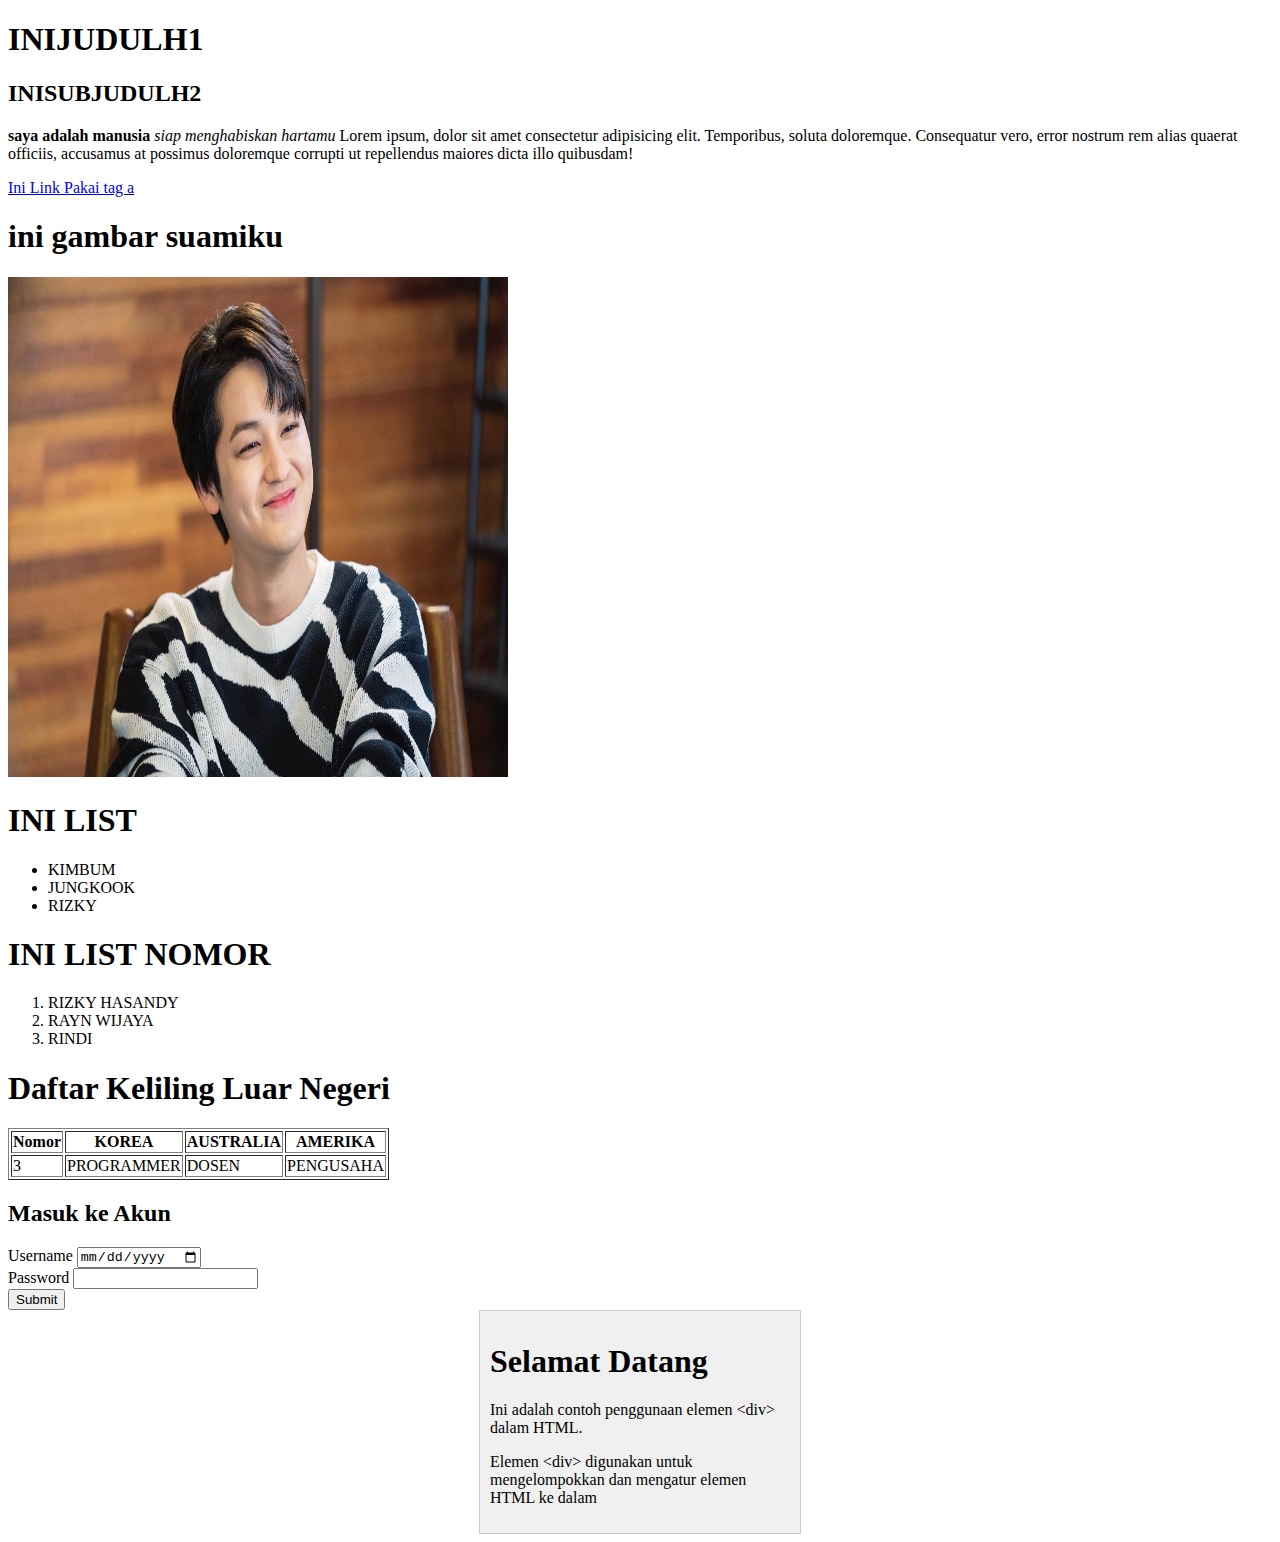
<file: Index.html>
<!DOCTYPE html>
<html lang="en">
<head>
    <meta charset="UTF-8">
    <meta name="viewport" content="width=device-width, initial-scale=1.0">
    <title>Document</title>
    <style>
        .container {
            width: 300px;
            margin: 0 auto;
            border: 1px solid #ccc;
            padding: 10px;
            background-color:#f0f0f0;
        }
    </style>
</head>
<body>
    <h1>INIJUDULH1</h1>
    <h2>INISUBJUDULH2</h2>
    <p><b>saya adalah manusia</b> <i>siap menghabiskan hartamu</i> Lorem ipsum, dolor sit amet consectetur adipisicing elit. Temporibus, soluta doloremque. Consequatur vero, error nostrum rem alias quaerat officiis, accusamus at possimus doloremque corrupti ut repellendus maiores dicta illo quibusdam!</p>
<a href="https://www.google.com">Ini Link Pakai tag a</a>
<h1>ini gambar suamiku</h1>
<img src="gambar/kimbum.jpg" width="500px" height ="500px" alt="">

<h1>INI LIST</h1>
<UL>
    <LI>KIMBUM</LI>
    <LI>JUNGKOOK</LI>
    <LI>RIZKY</LI>
</UL>
<h1>INI LIST NOMOR</h1>
<OL>
    <LI>RIZKY HASANDY</LI>
    <LI>RAYN WIJAYA</LI>
    <LI>RINDI</LI>
</OL>
<h1>Daftar Keliling Luar Negeri</h1>
<table border="1">
    <tr>
        <th>Nomor</th>
        <th>KOREA</th>
        <th>AUSTRALIA</th>
        <th>AMERIKA</th>
    </tr>
    <tr>
        <td>3</td>
        <td>PROGRAMMER</td>
        <td>DOSEN</td>
        <td>PENGUSAHA</td>
    </tr>
</table>
<h2>Masuk ke Akun</h2>
<form action="">
    <label for="">Username</label>
    <input type="date" id="Username" name="Username"required/> <br>
    <label for="">Password</label>
    <input type="password"> <br>
    <input type="submit">
</form>
<!-- ini komentar -->
<div class="container"> 
    <h1>Selamat Datang</h1>
    <p>Ini adalah contoh penggunaan elemen &lt;div&gt; dalam HTML.</p>
    <P>Elemen &lt;div&gt; digunakan untuk mengelompokkan dan mengatur elemen HTML ke dalam</P>
</div>
</body>
</html>
</file>
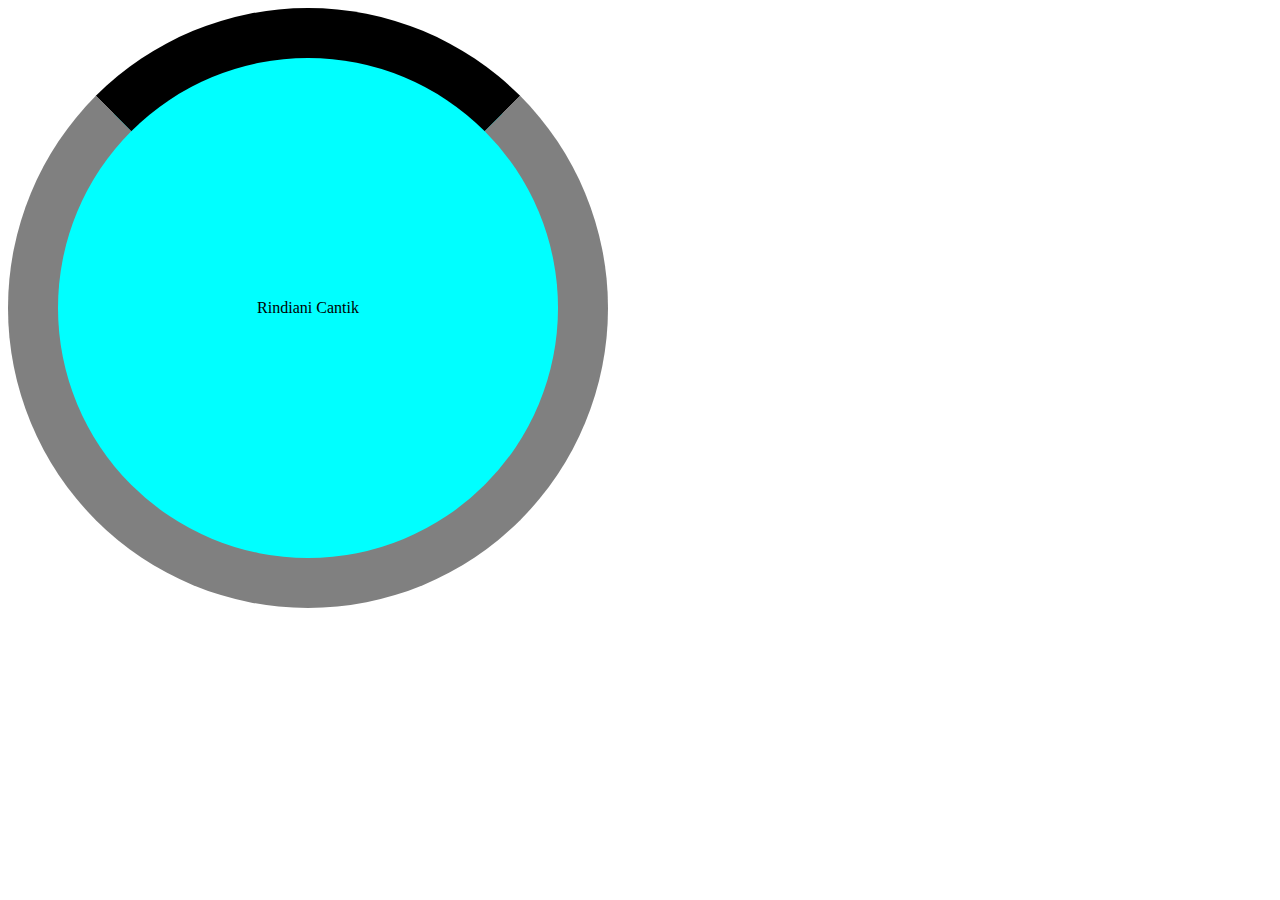
<file: Animation/index.html>
<!DOCTYPE html>
<html lang="en">
<head>
    <meta charset="UTF-8">
    <meta name="viewport" content="width=device-width, initial-scale=1.0">
    <title>Animasi</title>
    <link rel="stylesheet" href="style.css">
</head>
<body>
    <div class="ktk">
        <p id="text">Rindiani Cantik</p>
    </div>

    
</body>
</html>
</file>
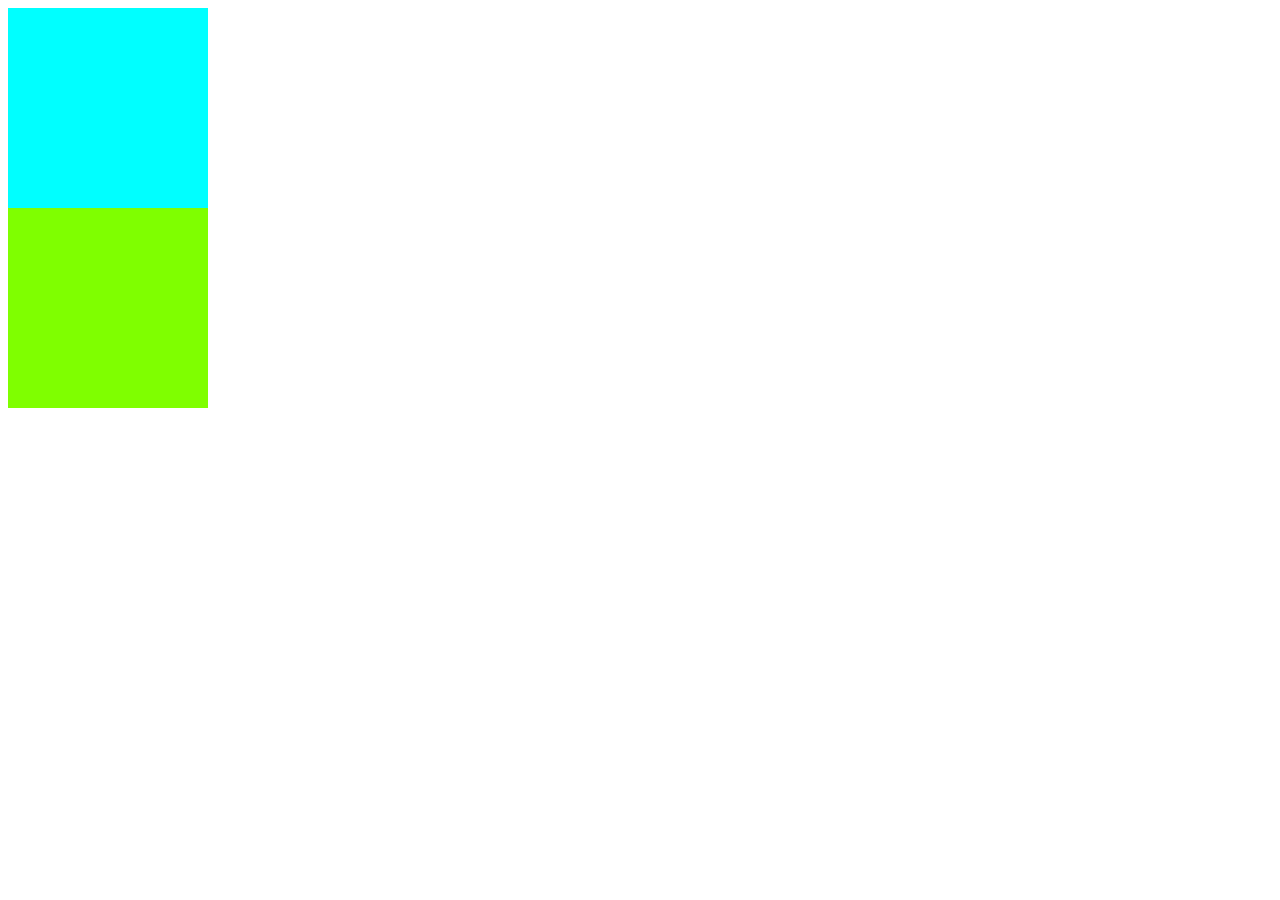
<file: Belajar CSS/index.html>
<!DOCTYPE html>
<html lang="en">
<head>
    <meta charset="UTF-8">
    <meta name="viewport" content="width=, initial-scale=1.0">
    <title>Document</title>
</head>

<style>
    .kotak-besar{
        width: 200px;
        height: 200px;
        background-color: aqua;
        z-index: 2;
        position: relative;
    }

    .kotak-besar-2 {
        width: 200px;
        height: 200px;
        background-color: chartreuse;
        z-index: 3;
        position: relative;
    }

    .kotak-besar-3 {
        width: 200px;
        height: 200px;
        background-color: darkorchid;
        bottom: 300px;
        z-index: 1;
        position: relative;
    }
</style>
<body>
    <div class="kotak-besar"></div>
    <div class="kotak-besar-2"></div>
    <div class="kotak-besar-3"></div>
</body>
</html>
</file>
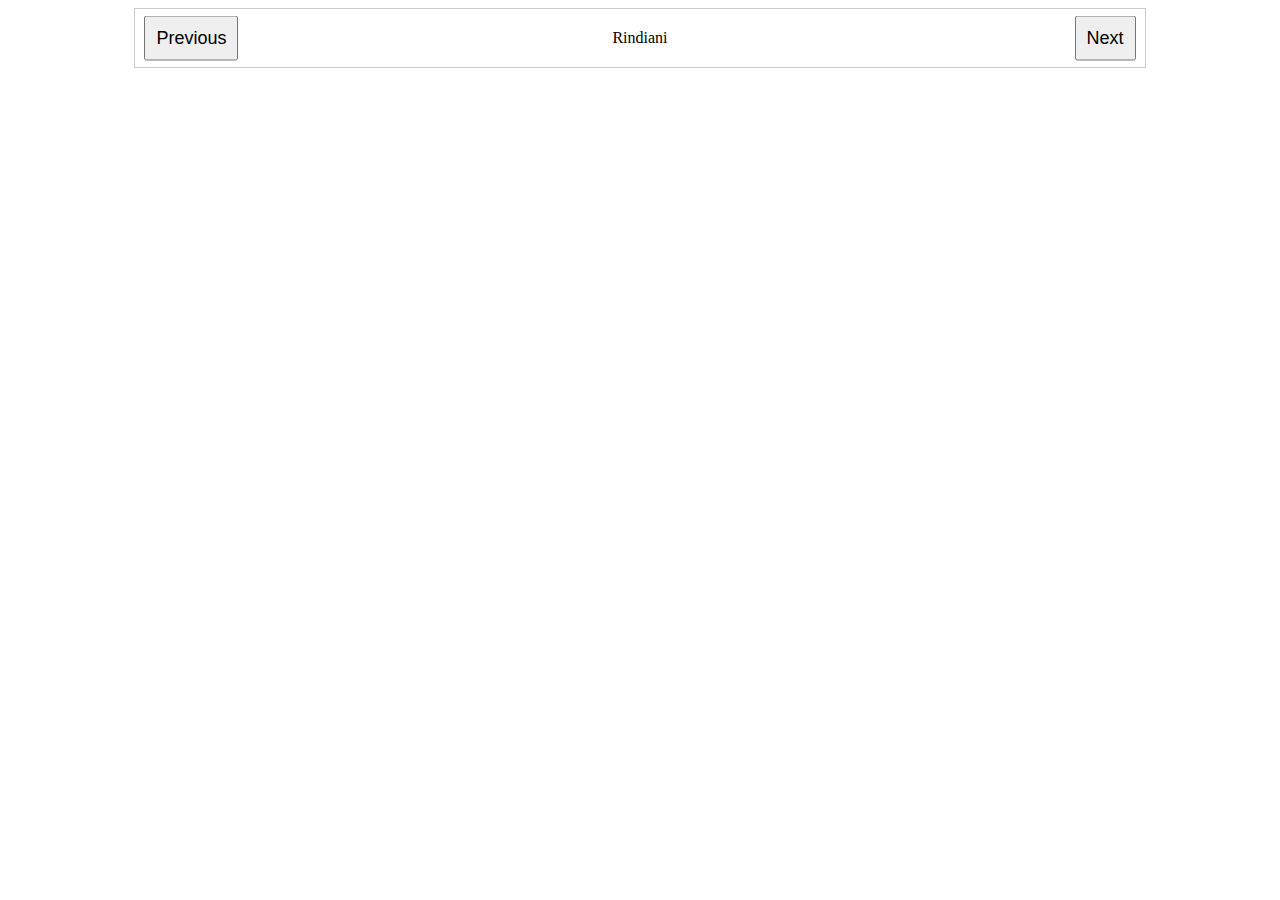
<file: Animation/Carousel/index.html>
<!DOCTYPE html>
<html lang="en">
<head>
    <meta charset="UTF-8">
    <meta name="viewport" content="width=device-width, initial-scale=1.0">
    <title>Carousel</title>
    <link rel="stylesheet" href="style.css">
</head>
<body>
    <div class="carousel-container">
        <div id="carousel" class="carousel">
            <div class="carousel-item">Rindiani</div>
            <div class="carousel-item">Rizky Hasandy</div>
            <div class="carousel-item">Kimbum</div>
            <!-- Add more items as needed -->
        </div>
        <button id="prevBtn">Previous</button>
        <button id="nextBtn">Next</button>
    </div>
    
</body>
<script src="main.js"></script>
</html>
</file>
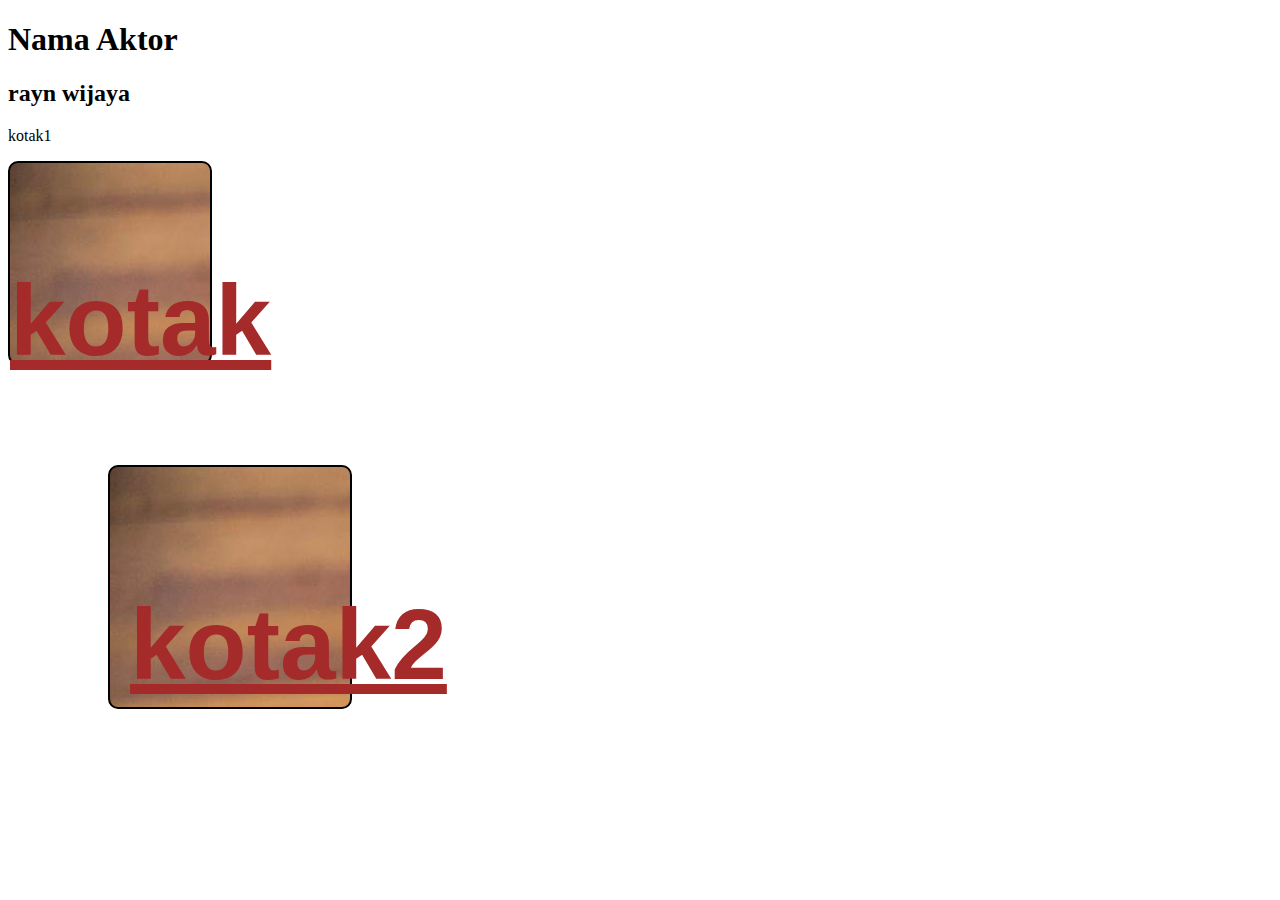
<file: BelajarCSS.HTML>
<!DOCTYPE html>
<html lang="en">
<head>
    <meta charset="UTF-8">
    <meta name="viewport" content="width=device-width, initial-scale=1.0">
    <title>Document</title>
    <link rel="stylesheet" href="style.css">
</head>
<body>
    <h1>Nama Aktor</h1>
    <h2 id="judul">rayn wijaya</h2>
    <div class="kotak">
        <p>kotak1</p>
    </div>
    <div class="contoh">
        <p>kotak</p>
    </div>
    <div class="contoh2">
        <p>kotak2</p>
    </div>
</body>
</html>
</file>
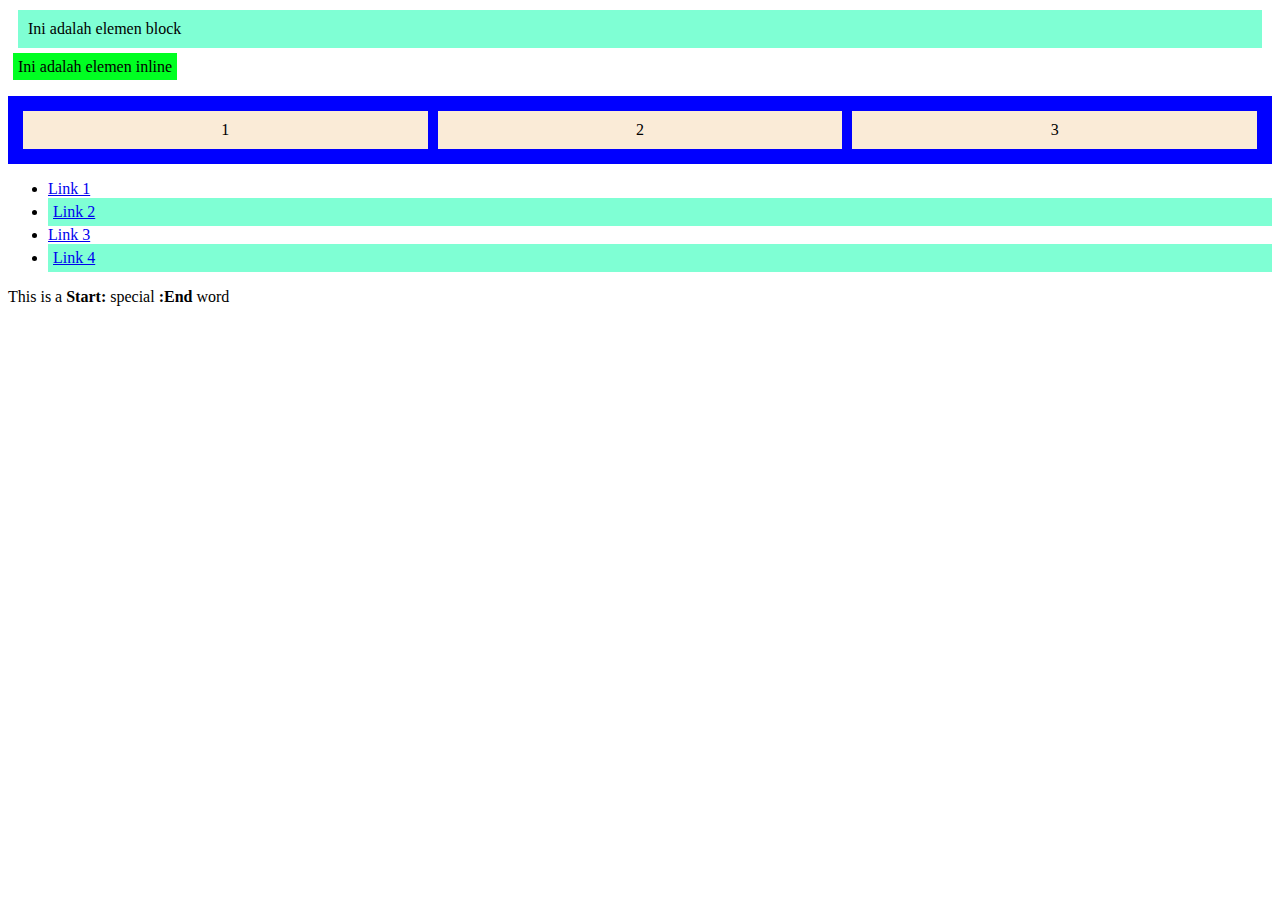
<file: Belajar FlexBox/flexbox.HTML>
<!DOCTYPE html>
<html lang="en">
<head>
    <meta charset="UTF-8">
    <meta name="viewport" content="width=, initial-scale=1.0">
    <title>Document</title>
    <link rel="stylesheet" href="style.css">
</head>
<body>
    <div class="block-element">Ini adalah elemen block</div>
    <span class="inline-element">Ini adalah elemen inline</span>
<div class="flex-container">
    <div class="flex-item">1</div>
    <div class="flex-item">2</div>
    <div class="flex-item">3</div>
</div>
<ul>
    <li><a href="#">Link 1</a></li>
    <li><a href="#">Link 2</a></li>
    <li><a href="#">Link 3</a></li>
    <li><a href="#">Link 4</a></li>
</ul>
<p>This is a<span class="special-text">special</span>word</p>
</body>
</html>
</file>
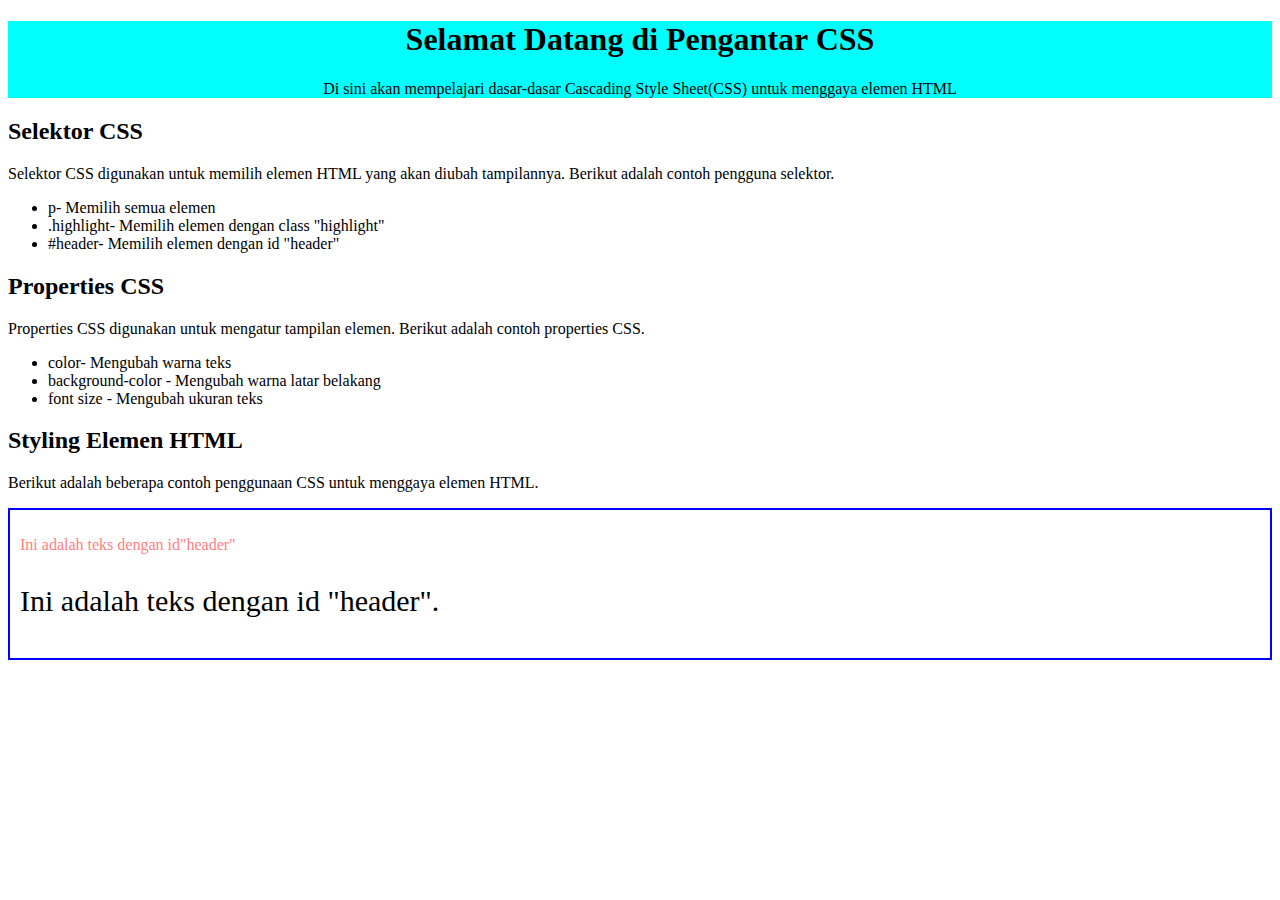
<file: Tugas.HTML/tugas.html>
<!DOCTYPE html>
<html lang="en">
<head>
    <meta charset="UTF-8">
    <meta name="viewport" content="width=device-width, initial-scale=1.0">
    <title>Document</title>
    <link rel="stylesheet" href="tugas.CSS">
</head>
<body>
<div class="welcome">
    <h1>Selamat Datang di Pengantar CSS</h1>
    <P>Di sini akan mempelajari dasar-dasar Cascading Style Sheet(CSS) untuk menggaya elemen HTML</P>
</div>
</body>
<div class="welcome2">
    <h2>Selektor CSS</h2>
    <p>Selektor CSS digunakan untuk memilih elemen HTML yang akan diubah tampilannya. Berikut adalah contoh pengguna selektor.
        <ul>
            <li>p- Memilih semua elemen</li>
            <li>.highlight- Memilih elemen dengan class "highlight"</li>
            <li>#header- Memilih elemen dengan id "header"</li>
        </ul>
    </p>
</div>
<body>
   <div class="welcome3">
    <h2>Properties CSS</h2>
    <p>Properties CSS digunakan untuk mengatur tampilan elemen. Berikut adalah contoh properties CSS.
        <ul>
            <li>color- Mengubah warna teks</li>
            <li>background-color - Mengubah warna latar belakang</li>
            <li>font size - Mengubah ukuran teks</li>
        </ul>
    </p>
   </div>

<div class="welcome4">
    <h2>Styling Elemen HTML</h2>
    <p>Berikut adalah beberapa contoh penggunaan CSS untuk menggaya elemen HTML.
    </p>
    <div class="box">
        <p id="teks1">Ini adalah teks dengan id"header"</p>
        <p id= "teks2"> Ini adalah teks dengan id "header".</p>
    </div>
</div>
</body>
</html>
</file>
<file: Animation/style.css>
.ktk{
    width: 500px;
    height: 500px;
    background-color: aqua;
    display: flex;
    align-items: center;
    justify-content: center;
    border: 50px solid grey;
    border-radius: 100%;
    border-top: 50px solid black ;
    
    animation: ubahWarnaTeks 2s linear infinite;
}

@keyframes ubahWarnaTeks {
    0% {
        color: black;
        background-color: aqua;
        
        transform: translateX(0px)  rotate(0deg);
    }
    25% {
        color: white;
        font-size: 30px;
        background-color: aquamarine;
    }
    50%{
        color: cornflowerblue;
        font-size: 50px;
        background-color: azure;
        transform: translateX(700px)  rotate(180deg);   
    }
    75% {
        color: darkorange;
        font-size: 60px;
        background-color: antiquewhite ;
    }
    100% {
        color: deeppink;
        font-size: 30px;
        background-color: cornsilk;
        
        transform: translateX(0px) rotate(360deg);
    }
}
</file>
<file: Animation/Carousel/style.css>
.carousel-container {
    position: relative;
    width: 80%;
    margin: auto;
    overflow: hidden;
}

.carousel {
    display: flex;
    transition: transform 0.5s ease-in-out;

}

.carousel-item {
    min-width: 100%;
    box-sizing: border-box;
    text-align: center;
    padding: 20px;
    border: 1px solid #ccc;
}

button {
    position: absolute;
    top: 50%;
    transform: translateY(-50%);
    font-size: 18px;
    padding: 10px;
    cursor: pointer;
}

#prevBtn {
    left: 10px;
}

#nextBtn {
    right: 10px;
}
</file>
<file: style.css>
/* h1 {
    color:blue;
    font-size: medium;
}
.kotak {
    width: 100px;
    height: 100px;
    background-color: aquamarine;
}

#judul {
    color: aqua;
} */

/* * {
    color: blueviolet;
} */

.contoh {
    width: 200px;
    height: 200px;
    background-image: url(gambar/kimbum.jpg);
    background-repeat: no-repeat;
    border: 2px solid #000;
    border-radius: 10px;
}

.contoh p{
font-family: Arial, Helvetica, sans-serif;
font-size: 100px;
font-weight: bold;
color: brown;
text-align: center;
text-decoration: underline;
}

.contoh2 {
    width: 200px;
    height: 200px;
    background-image: url(gambar/kimbum.jpg);
    background-repeat: no-repeat;
    border: 2px solid #000;
    border-radius: 10px;
    margin-top: 100px;
    margin-bottom: 100px;
    margin-left: 100px;
    margin-right: 100px;
    padding-top: 20px;
    padding-left: 20px;
    padding-right: 20px;
    padding-bottom: 20px;
}

.contoh2 p{
font-family: Arial, Helvetica, sans-serif;
font-size: 100px;
font-weight: bold;
color: brown;
text-align: center;
text-decoration: underline;
}
</file>
<file: Belajar FlexBox/style.css>
.block-element {
    display: block;
    background-color: aquamarine;
    color:black;
    padding: 10px;
    margin: 10px;
}

.inline-element {
    display: inline;
    background-color: rgb(0, 255, 34);
    color: #000;
    padding: 5px;
    margin: 5px;
}

.flex-container {
    display: flex;
    flex-direction: row;
    justify-content: space-between;
    align-items: center;
    background-color: blue;
    padding: 10px;
    margin-top: 20px;
    }

.flex-item {
    background-color: antiquewhite;
    color: #000;
    padding: 10px;
    margin: 5px;
    text-align: center;
    flex:1;
}

a:hover {
    color:aqua;
    text-decoration: underline;
}

li:nth-child(even) {
    background-color: aquamarine;
    color: #000;
    padding: 5px;
}

.special-text::before {
    content: " Start: ";
    font-weight: bold;
}

.special-text::after {
    content: " :End ";
    font-weight: bold;
}
</file>
<file: Tugas.HTML/tugas.CSS>
.welcome {
    text-align: center;
    color: #000;
    background-color: aqua;
}
.box {
    border: 2px solid blue;
    padding: 10px;
}
#teks1 {
    color:rgb(255, 127, 127)
}
#teks2 {
    font-size: 30px;
}
</file>
